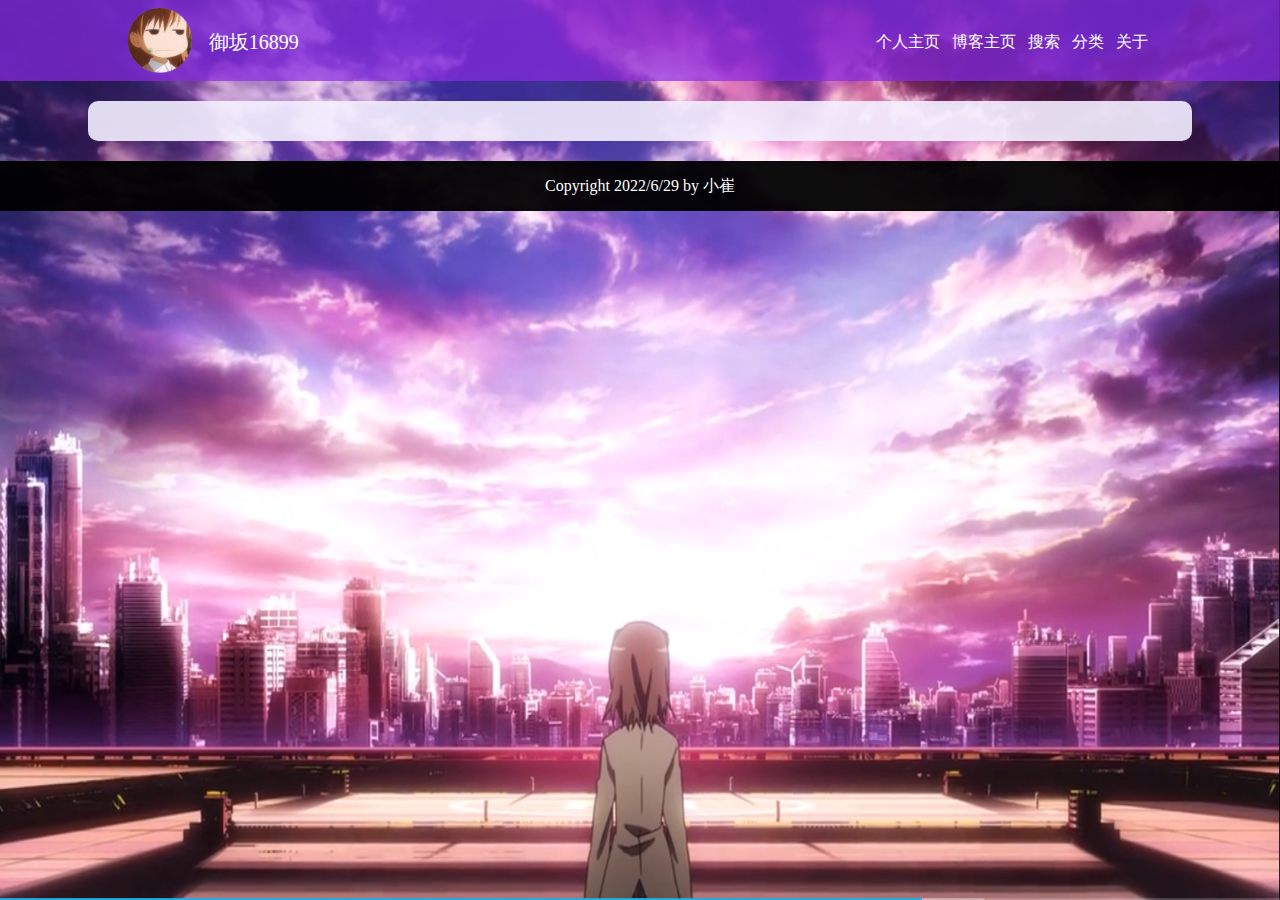
<file: blog/model.html>
<!DOCTYPE html>
<html lang="en">
<head>
    <meta charset="UTF-8">
    <title>小崔的博客主页</title>
    <script src="https://cdnjs.cloudflare.com/ajax/libs/jquery/3.4.1/jquery.min.js"></script>
    <script src="../static/js/blog/index.js"></script>
    <link rel="stylesheet" href="../static/css/blog/blog.css">
    <link rel="stylesheet" href="../static/css/blog/module.css">
</head>
<body>
<div id="head">
    <img id="logo" src="../static/img/misaka16899.png">
    <p id="logo_title">御坂16899</p>
    <div id="left_side">
        <span onclick="window.location.href='../index.html'" class="icon-home3"> 个人主页</span>
        <span onclick="window.location.href='index.html'" class="icon-home"> 博客主页</span>
        <span onclick="window.location.href=''" class="icon-search"> 搜索</span>
        <span onclick="window.location.href=''" class="icon-books"> 分类</span>
        <span onclick="window.location.href=''" class="icon-info"> 关于</span>
    </div>
</div>

<div id="body">

</div>
<div id="foot">
    <p>Copyright 2022/6/29 by 小崔</p>
</div>
</body>
</html>
</file>
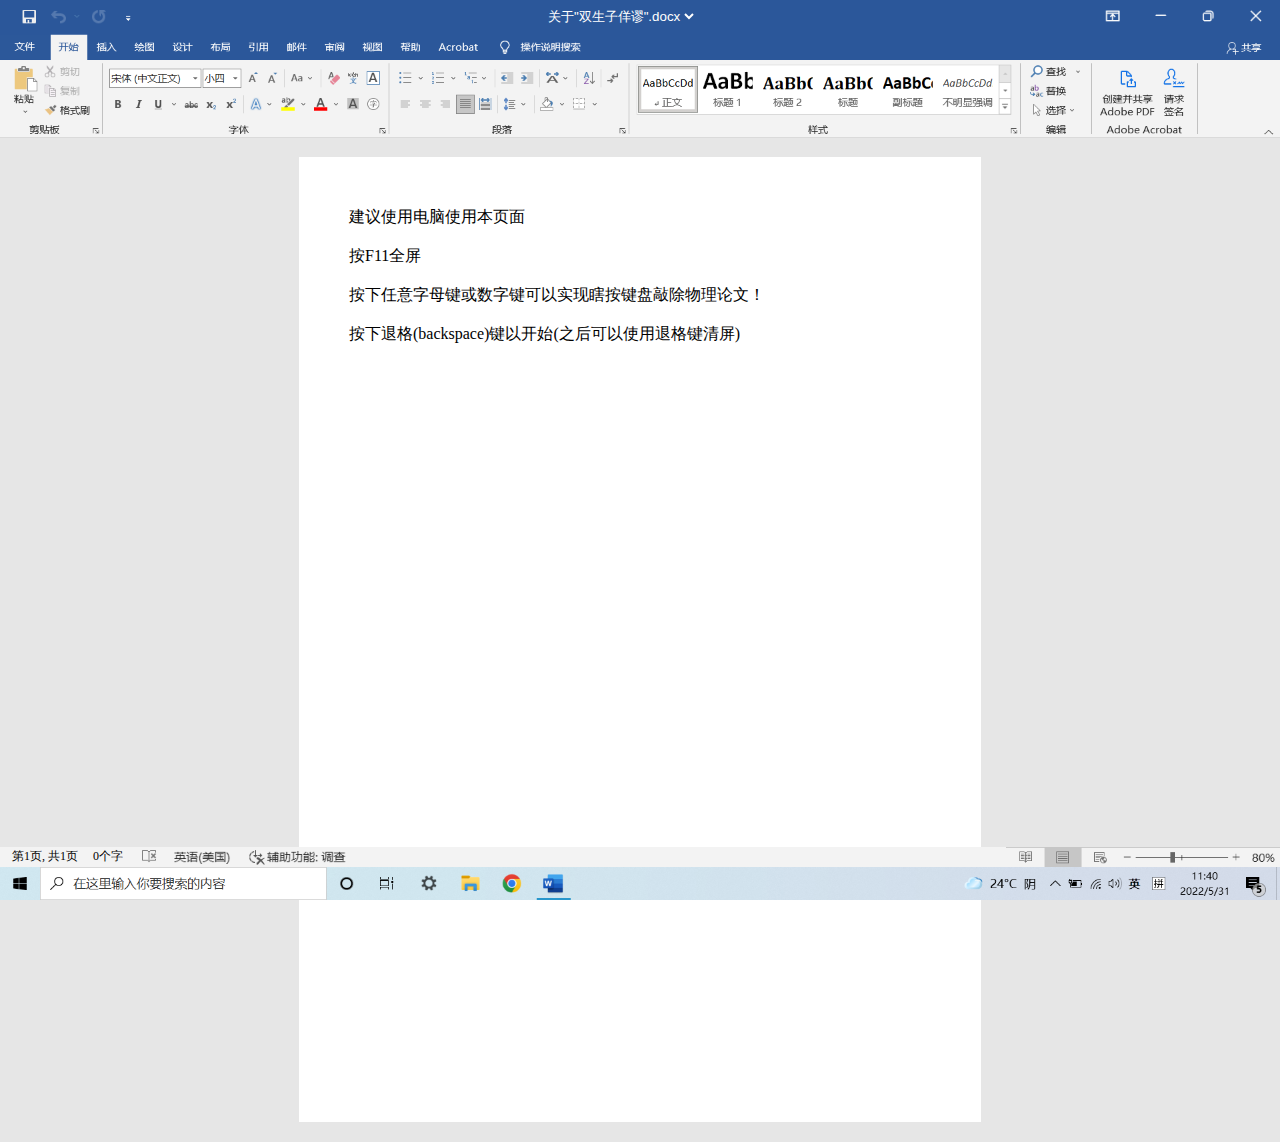
<file: website/word.html>
<!DOCTYPE html>
<html lang="en">
<head>
    <meta charset="UTF-8">
    <script type="text/javascript"
            src="https://apps.bdimg.com/libs/jquery/2.1.4/jquery.min.js">
    </script>
    <script type="text/javascript" src="../static/js/website/word.js"></script>
    <link rel="stylesheet" href="../static/css/website/word.css">
    <title>酷炫的word生成器</title>
</head>
<body>
<div id="head">
    <div id="change_head">
        <div id="head_left">
            <img src="../static/img/website/word/head_left.png" style="height: 100%">
        </div>

        <div id="head_mid">
            <select>
                <option>
                    关于"双生子佯谬".docx
                </option>
            </select>
        </div>
        <div>
            <img src="../static/img/website/word/head_right.png" style="height: 100%">
        </div>
    </div>
    <div id="cant_change_head" style="background: #e6e6e6;">
        <img src="../static/img/website/word/word_head.png" style="width: 100%">
    </div>
</div>

<div id="body">
    <div id="page_container">
    <div class="page">
        <div class="inside" >
            <div class="ininside">
                <p>建议使用电脑使用本页面</p><br>
                <p>按F11全屏</p><br>
                <p>按下任意字母键或数字键可以实现瞎按键盘敲除物理论文！</p><br>
                <p>按下退格(backspace)键以开始(之后可以使用退格键清屏)</p>
            </div>
        </div>
    </div>
    </div>
</div>
<div id="foot">
    <div id="word_foot">
        <div style="display: inline" id="word_info">
        <p style="display: inline;line-height: 1px;float: left;transform: translate(0px,9px)" >&emsp;第1页, 共1页&emsp; 0个字&emsp;</p>
        </div>
        <img src="../static/img/website/word/foot_left.png" style="display: inline; height: 100%;float: left">
        <img src="../static/img/website/word/foot_right.png" style="display: inline; height: 100%;float: right">
    </div>
    <div id="windows_foot">
        <img src="../static/img/website/word/windows_foot.png" style="width: 100%">
    </div>
    <div id="time">
        <div id="time_line_one">

        </div>
        <div id="time_line_two">

        </div>
    </div>
</div>

</body>
</html>
</file>
<file: static/css/blog/blog.css>
*{
    margin: 0;
}
body,html{
    width: 100%;
    height: 100%;
}
html{
    background-image: url("../../img/blog/background.png");
    background-size: 100% 100%;
    background-attachment: fixed;
}
.tag_list{
    background-color: rgba(0,0,0,0) !important;
    margin: 3px !important;
    padding: 0px !important;
    color: grey;
    font-size: 15px;
}
.tag{
    background-color: #9b00ff !important;
    color: white !important;
    padding: 3px;
    margin:5px;
    border-radius: 2px;
}
h1{
    font-size: 65px;
    text-align: center;
    font-weight: normal;
    margin: 25px;
    color: #343434;
}
#head{
    position: sticky;
    top:0px;
    height: 9%;
    width: 100%;
    background-color: rgba(138, 43, 226, 0.7);
}
#logo{
    height: 80%;
    position: relative;
    top:+10%;
    left:+10%;
}

#logo_title{
    display: inline;
    color: white;
    position: relative;
    font-size: 20px;
    left:+11%;
    top:-20%;
}
#left_side{
    position: absolute;
    right: 10%;
    display: inline;
    height: 100%;
    color: white;
}
#left_side span{
    font-size: 16px;
    position:relative;
    top:+40%;
    margin: 4px;
}

#foot{
    height: 50px;
    width: 100%;
    background-color: rgba(0, 0, 0, 0.95);
    color: white;
    text-align: center;
    line-height: 50px;

}
#foot p{
    margin: auto auto;
}
</file>
<file: static/css/blog/module.css>
#body{
    width: 80%;
    margin: 20px auto ;
    background-color: rgba(244, 239, 255, 0.9);
    border-radius: 10px;
    padding: 20px 40px;
}
#tag_list{
    font-size: 15px;
    color: #3c2648;
    text-align: center;
}
.tag{
    background-color: #9b00ff;!important;
    color: white;!important;
    padding: 3px;
    margin:5px;
    border-radius: 2px;
}
h1{
    font-size: 65px;
    text-align: center;
    font-weight: normal;
    margin: 25px;
    color: #343434;
}
h2{
    font-size:45px;
    font-weight: normal;
    margin: 20px 0px;
    color: #444444;
}
h2:after{
    content: "";
    display:block;
    border-bottom: 2px solid #c099ff;
    width:100%;
}
h3{
    font-size: 35px;
    font-weight: normal;
    color: #444444;
    margin: 20px 0px;
}
h4{
    font-size: 30px;
    font-weight: 500;
    color: #575757;
    margin: 10px 0;
}
h5{
    font-size: 25px;
    font-weight: 500;
    color: #575757;
    margin: 10px 0;
}
h6{
    font-size: 20px;
    font-weight: bold;
    color: #575757;
    margin: 5px 0;
}
#body p{
    font-size:20px;
    color: #3c2648;
    margin: 3px 0;
}
li{
    font-size:20px;
    color: #3c2648;
}
hr{
    border-color: #49386b;
    margin:8px 0;
}
blockquote{
    background-color: #e3abff;
    border-left: #9b00ff 3px solid;
    margin: 10px;
    padding: 3px;
}
pre{
    background-color: #000000;
}
code{
    color: white;
}
</file>
<file: static/css/website/word.css>
html {
    overflow: -moz-hidden-unscrollable;
    height: 100%;
}
p{
    margin: 0;
    text-align: left;
}
h2{
    text-align: left;
}
body::-webkit-scrollbar {
    display: none;
}

body {
    -ms-overflow-style: none;
    margin: 0px;
calc(100vw + 18px);
    overflow: auto;
}
#change_head{
    height: 30px;
    width: 100%;
    margin: 0;
    background: #2b579a;
    display: flex;
}
#head{
    position: -webkit-sticky;
    position: sticky;
    top:0;
}
#head_mid{
    flex:80%;
    display: inline;
    text-align: center;
    transform: translate(0px,7px);

}
select{
    background: #2b579a;
    border: #2b579a;
    color: white;
}
#body{
    background: #e6e6e6;
    text-align: center;
    margin: 0;
    overflow-y: scroll;

}
#page_container{
    padding-bottom: 20px;
    background: #e6e6e6;
}
.page{
    padding-top: 15px;
    width: 682px;
    height: 965px;
    background: #e6e6e6;
    margin: 0 auto;
}
.inside{
    height: 965px;
    background: white;
}
.ininside{
    padding: 50px;
}
#foot{
    width: 100%;
    position:fixed;bottom:0px;left:0px;

}

#word_foot{
    background: #F3F3F3;
    height: 20px;
    font-size: 12px;
}
#windows_foot{
    font-size: 0;
}
#time{
    padding-top: 2px;
    color: black;
    background: #D3E1ED;
    z-index: 189;
    position: fixed;
    bottom: 0px;
    text-align: center;

}
</file>
